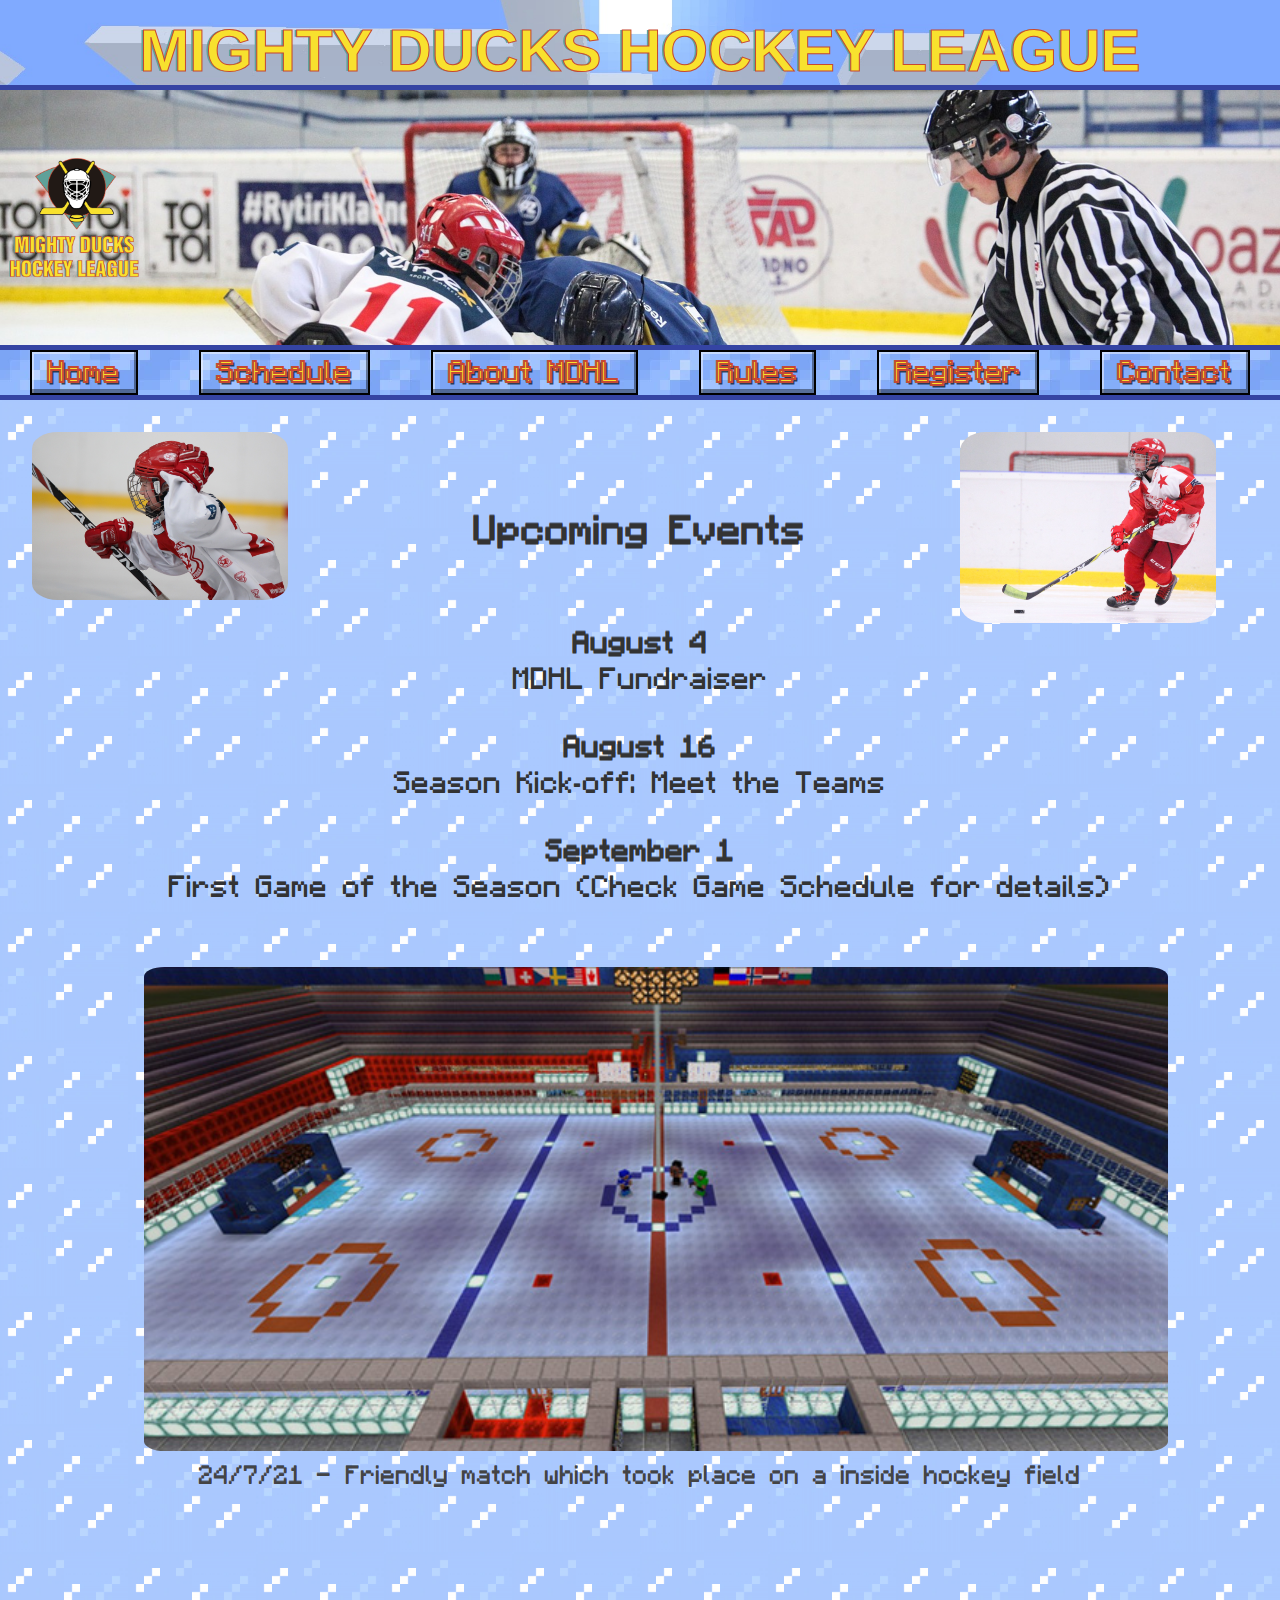
<file: index.html>
<!DOCTYPE html>
<html lang="en">
<head>
  <meta charset="UTF-8">
  <meta http-equiv="X-UA-Compatible" content="IE=edge">
  <meta name="viewport" content="width=device-width, initial-scale=1.0">
  <link rel="stylesheet" href="styles/style3.css">
  <title>Mighty Ducks Hockey League</title>
</head>
<body>
  <header>
    <h1>Mighty Ducks Hockey League</h1>
    <img src="images/Logo_Mighty_ducks-01.png" alt="logo">
    <nav class="header-nav">
      <ul>
        <li><a href="index.html">Home</a></li>
        <li><a href="schedule.html">Schedule</a></li>
        <li><a href="about.html">About MDHL</a></li>
        <li><a href="rules.html">Rules</a></li>
        <li><a href="form.html">Register</a></li>
        <li><a href="contact.html">Contact</a></li>
      </ul>
    </nav>
  </header>
  <main>
    <section class="index-main-section">
        <img src="/images/hockey_1.jpg" alt="hockey image">
        <h2>Upcoming Events</h2>
        <img src="/images/hockey_2.jpg" alt="second hockey image">
      <article>
        <h3>August 4</h3>
        <p>MDHL Fundraiser</p>
      </article>
      <article class="bottomArticle">
        <h3>August 16</h3>
        <p>Season Kick·off: Meet the Teams</p>
      </article>
      <article class="bottomArticle">
        <h3>September 1</h3>
        <p>First Game of the Season (Check Game Schedule for details)</p>
      </article>
      <figure class="figure">
        <img src="/images/ice-hockey-2.jpg" alt="hockey stadium">
        <figcaption>24/7/21 - Friendly match which took place on a inside hockey field</figcaption>
      </figure>
    </section>
  </main>
</body>
</html>
</file>
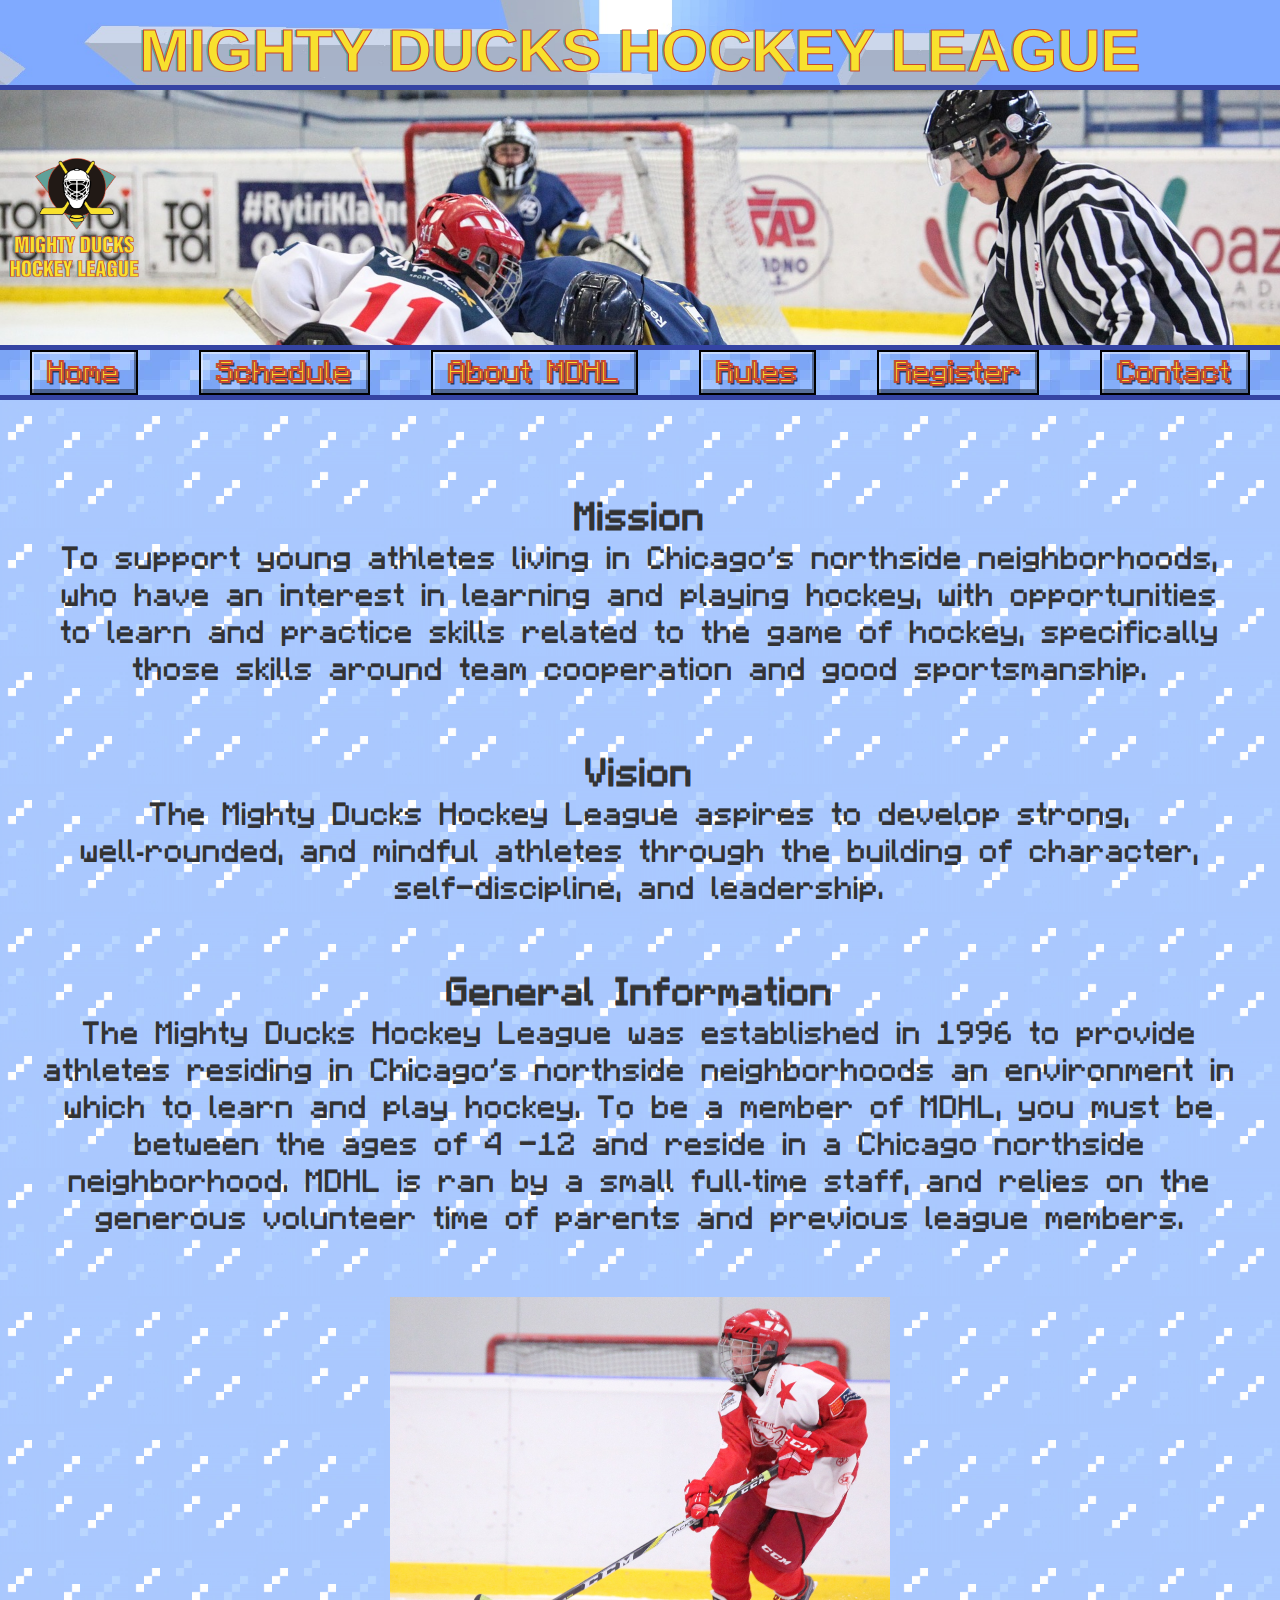
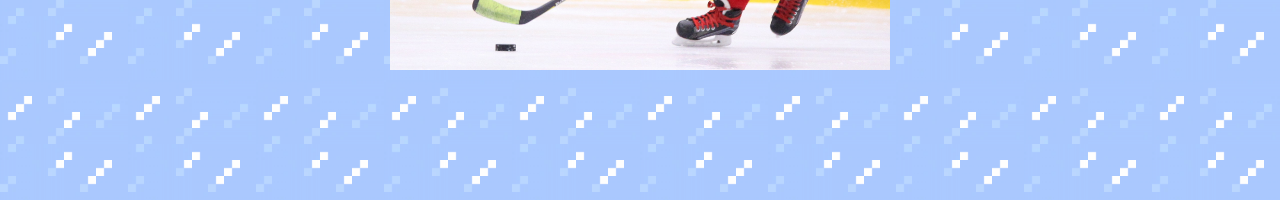
<file: about.html>
<!DOCTYPE html>
<html lang="en">
<head>
  <meta charset="UTF-8">
  <meta http-equiv="X-UA-Compatible" content="IE=edge">
  <meta name="viewport" content="width=device-width, initial-scale=1.0">
  <link rel="stylesheet" href="styles/style3.css">
  <title>Mighty Ducks Hockey League</title>
</head>
<body>
  <header>
    <h1>Mighty Ducks Hockey League</h1>
    <img src="images/Logo_Mighty_ducks-01.png" alt="logo">
    <nav class="header-nav">
      <ul>
        <li><a href="index.html">Home</a></li>
        <li><a href="schedule.html">Schedule</a></li>
        <li><a href="about.html">About MDHL</a></li>
        <li><a href="rules.html">Rules</a></li>
        <li><a href="form.html">Register</a></li>
        <li><a href="contact.html">Contact</a></li>
      </ul>
    </nav>
  </header>
  <main class="about-main">
    <img src="images/hockey_2.jpg" alt="hockey image">
    <section class="about-section">
      <h2>Mission</h2>
      <p>To support young athletes living in Chicago's northside neighborhoods, who have an interest in learning and playing hockey, with opportunities to learn and practice skills related to the game of hockey, specifically those skills around team cooperation and good sportsmanship.</p>
      <h2>Vision</h2>
      <p>The Mighty Ducks Hockey League aspires to develop strong, well·rounded, and mindful athletes through the building of character, self-discipline, and leadership.</p>
      <h2>General Information</h2>
      <p>The Mighty Ducks Hockey League was established in 1996 to provide athletes residing in Chicago's northside neighborhoods an environment in which to learn and play hockey. To be a member of MDHL, you must be between the ages of 4 -12 and reside in a Chicago northside neighborhood. MDHL is ran by a small full·time staff, and relies on the generous volunteer time of parents and previous league members.</p>
    </section>
  </main>
</body>
</html>
</file>
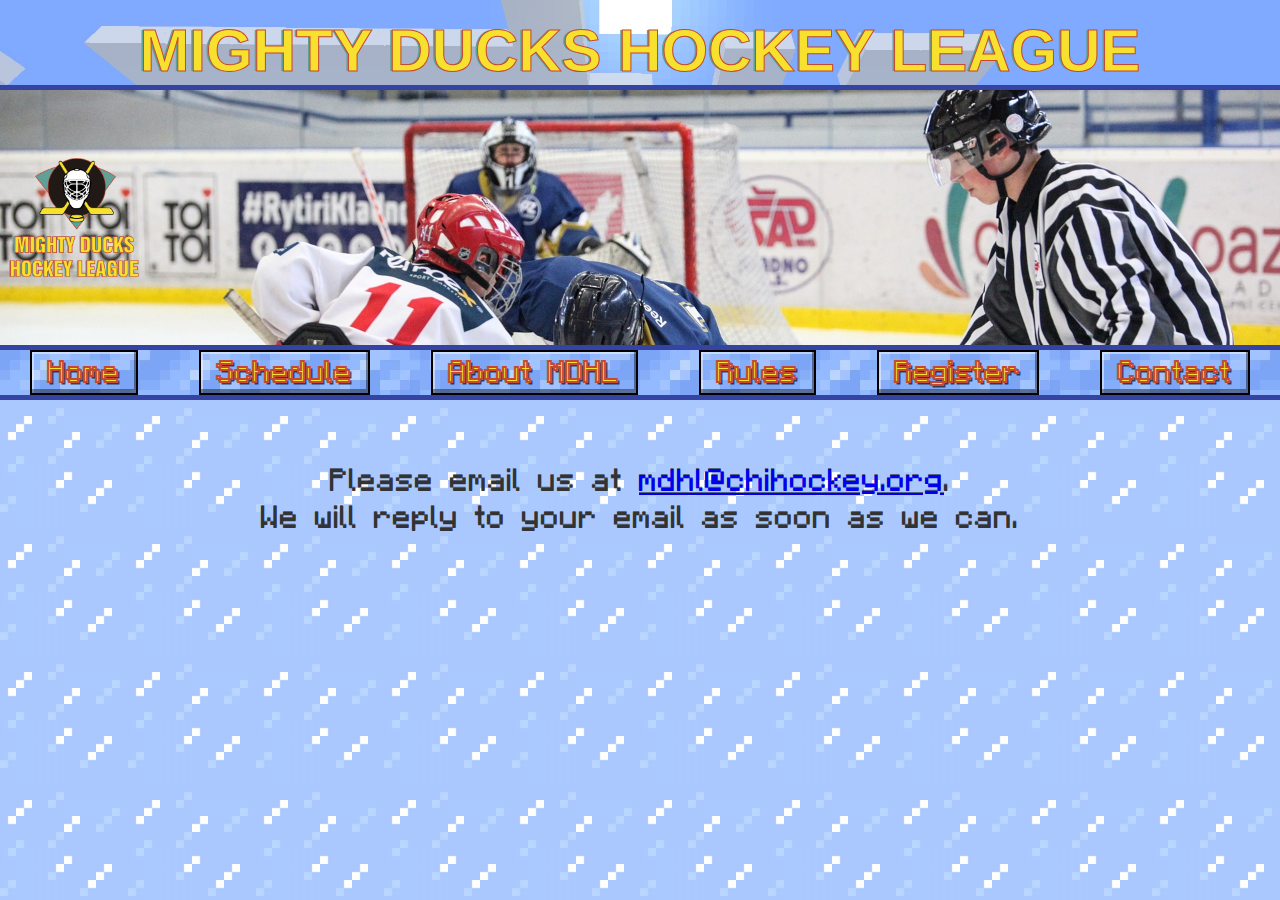
<file: contact.html>
<!DOCTYPE html>
<html lang="en">
<head>
  <meta charset="UTF-8">
  <meta http-equiv="X-UA-Compatible" content="IE=edge">
  <meta name="viewport" content="width=device-width, initial-scale=1.0">
  <link rel="stylesheet" href="styles/style3.css">
  <title>Mighty Ducks Hockey League</title>
</head>
<body>
  <header>
    <h1>Mighty Ducks Hockey League</h1>
    <img src="images/Logo_Mighty_ducks-01.png" alt="logo">
    <nav class="header-nav">
      <ul>
        <li><a href="index.html">Home</a></li>
        <li><a href="schedule.html">Schedule</a></li>
        <li><a href="about.html">About MDHL</a></li>
        <li><a href="rules.html">Rules</a></li>
        <li><a href="form.html">Register</a></li>
        <li><a href="contact.html">Contact</a></li>
      </ul>
    </nav>
  </header>
  <main class="contact-main">
    <!-- <img src="images/hockey_3.jpg" alt="hockey image"> -->
    <div>
      <p>Please email us at <a href="mailto:mdhl@chihockey.org">mdhl@chihockey.org</a>.</p>
      <p>We will reply to your email as soon as we can.</p>
    </div>
  </main>
</body>
</html>
</file>
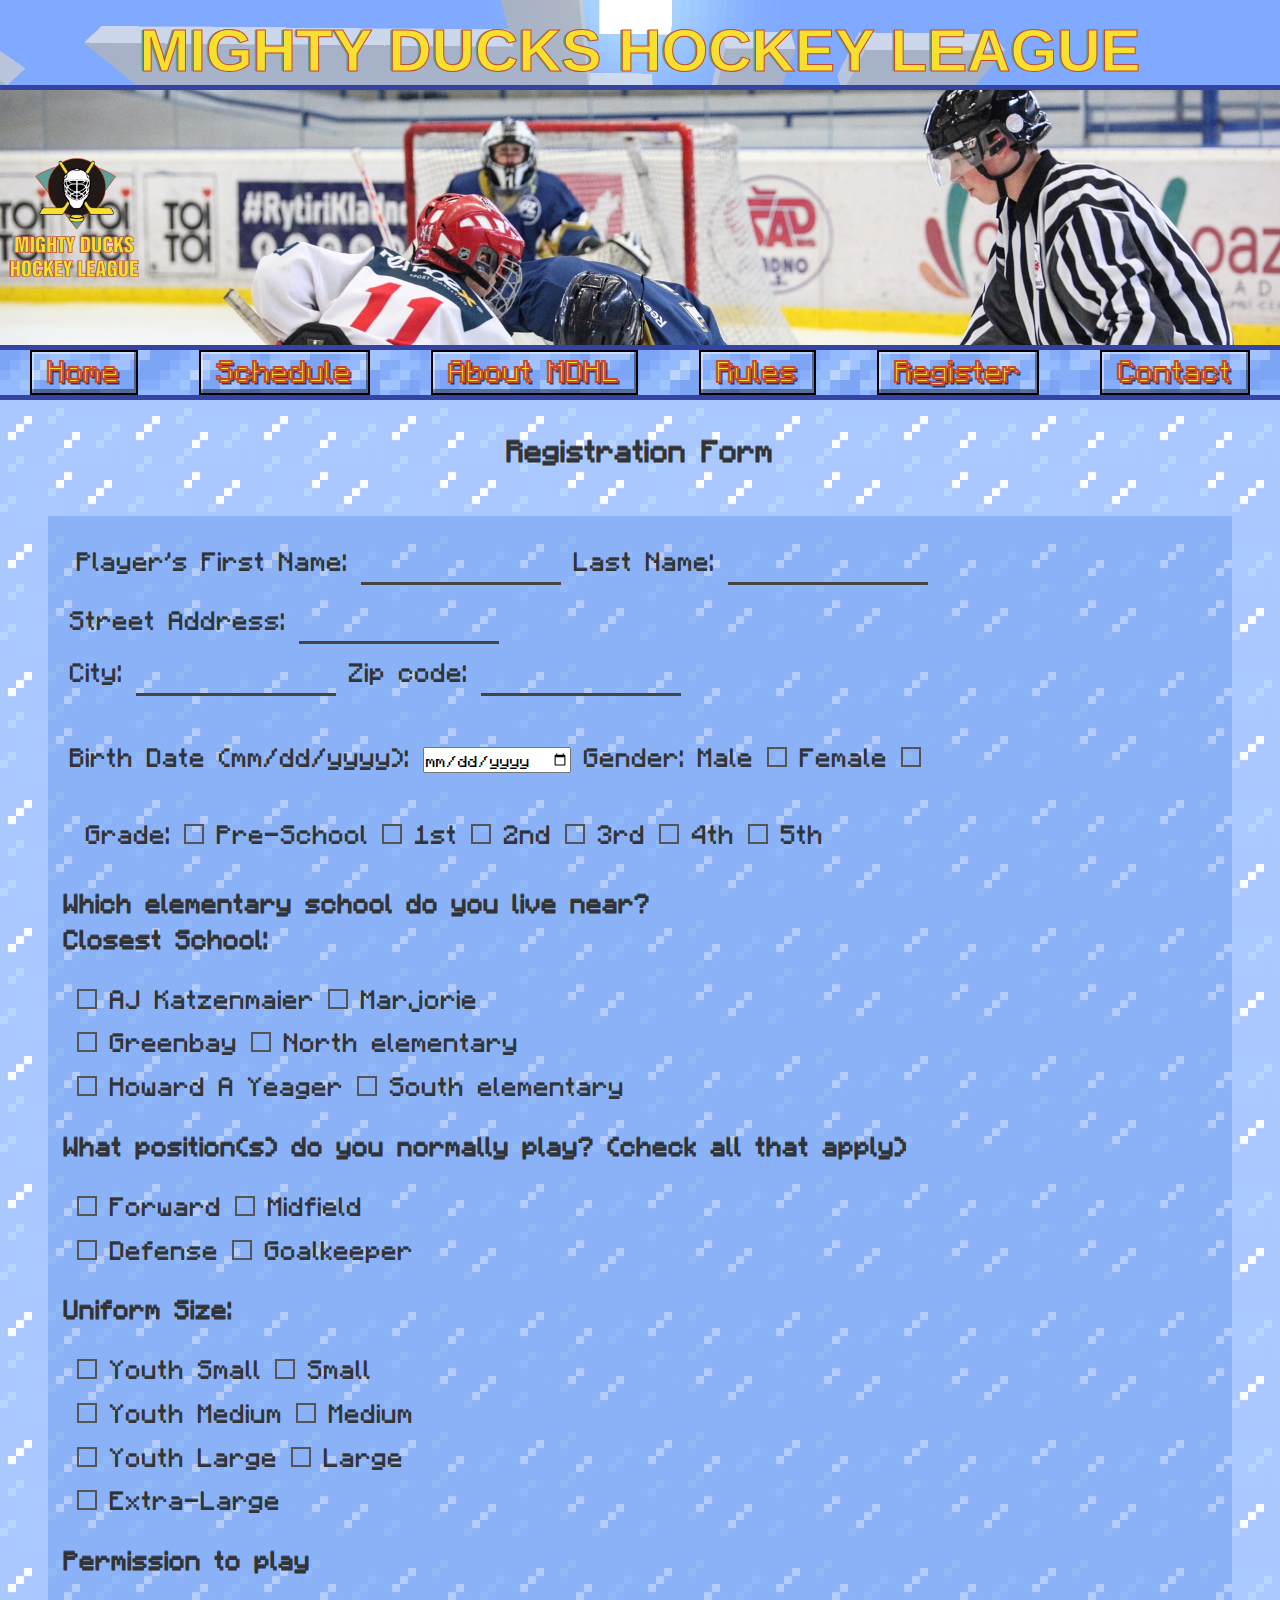
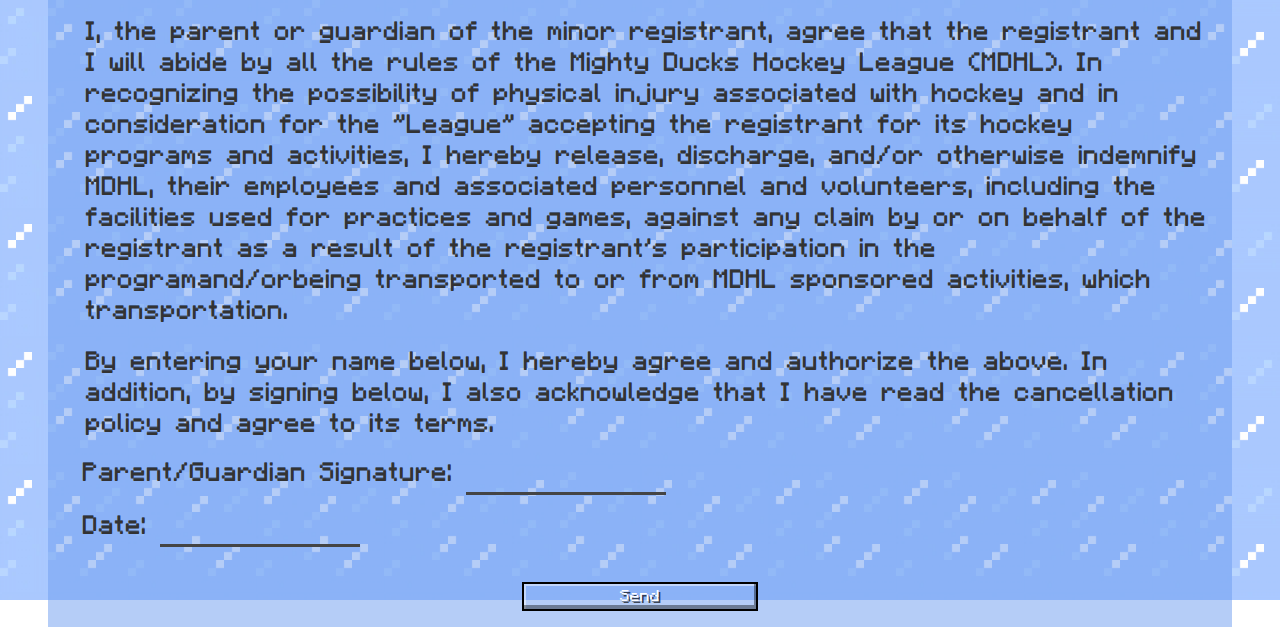
<file: form.html>
<!DOCTYPE html>
<html lang="en">
<head>
  <meta charset="UTF-8">
  <meta http-equiv="X-UA-Compatible" content="IE=edge">
  <meta name="viewport" content="width=device-width, initial-scale=1.0">
  <link rel="stylesheet" href="styles/style3.css">
  <title>Mighty Ducks Hockey League</title>
</head>
<body>
  <header>
    <h1>Mighty Ducks Hockey League</h1>
    <img src="images/Logo_Mighty_ducks-01.png" alt="logo">
    <nav class="header-nav">
      <ul>
        <li><a href="index.html">Home</a></li>
        <li><a href="schedule.html">Schedule</a></li>
        <li><a href="about.html">About MDHL</a></li>
        <li><a href="rules.html">Rules</a></li>
        <li><a href="form.html">Register</a></li>
        <li><a href="contact.html">Contact</a></li>
      </ul>
    </nav>
  </header>
  <main class="form-main">
    <h2>Registration Form</h2>
    <form action="show_data.html" method="get">
      <fieldset class="fieldset">
        <div id="firstDiv">
          <div>
            <label for="first-name">Player's First Name:
            </label>
            <input type="text" id="first-name" name="first-name" class="form-input-text">
            <label for="last-name">Last Name:</label>
            <input type="text" id="last-name" name="last-name" class="form-input-text">
          </div> 
        </div>
        <div id="secondDiv">
          <label for="address">Street Address:</label>
        <input type="text" id="address" class="form-input-text">
        </div>
        <div id="thirdDiv">
          <label for="city">City:</label>
        <input type="text" id="city" name="city" class="form-input-text">
        <label for="zip-code">Zip code:</label>
        <input type="text" id="zip-code" name="zip-code" class="form-input-text">
        </div>
      </fieldset>
      <fieldset>
        <div id="fourthDiv">
          <label for="birth-date">Birth Date (mm/dd/yyyy):</label>
          <input type="date" id="birth-date" name="date"> 
          <label>Gender:</label>
          <label for="gender-male">Male
          <input type="radio" id="gender-male" name="gender" value="male">
          </label>
          <label for="gender-female">Female 
          <input type="radio" id="gender-female" name="gender" value="female">
          </label>
        </div>
      </fieldset>
      <fieldset>
        <div id="fifthDiv">
          <p>Grade:</p>
          <input type="radio" id="prep-school" name="grade" value="Pre-School">
          <label for="prep-school">Pre-School</label>
          <input type="radio" id="first-grade" name="grade" value="1st">
          <label for="first-grade">1st</label>
          <input type="radio" id="second-grade" name="grade" value="2nd">
          <label for="second-grade">2nd</label>
          <input type="radio" id="third-grade" name="grade" value="3rd">
          <label for="third-grade">3rd</label>
          <input type="radio" id="fourth-grade" name="grade" value="4th">
          <label for="fourth-grade">4th</label>
          <input type="radio" id="fifth-grade" name="grade" value="5th">
          <label for="fifth-grade">5th</label>
        </div>
      </fieldset>
      <p id="paragraphTitle">Which elementary school do you live near?</p>
      <fieldset>
        <legend>Closest School:</legend>
        <div id="sixthDiv">
          <div>
            <input type="radio" id="school-1" name="school" value="AJ-Katzenmaier">
            <label for="school-1">AJ Katzenmaier</label>
            <input type="radio" id="school-2" name="school" value="Marjorie">
            <label for="school-2">Marjorie</label>
          </div>
          <div>
            <input type="radio" id="school-3" name="school" value="Greenbay">
            <label for="school-3">Greenbay</label>
            <input type="radio" id="school-4" name="school" value="North-Elementary">
            <label for="school-4">North elementary</label>
          </div>
          <div>
            <input type="radio" id="school-5" name="school" value="Howard-A-Yeager">
            <label for="school-5">Howard A Yeager</label>
            <input type="radio" id="school-6" name="school" value="South-elementary">
            <label for="school-6">South elementary</label>
          </div>
        </div>
      </fieldset>
      <fieldset>
        <legend>What position(s) do you normally play? (check all that apply)</legend>
        <div id="seventhDiv">
          <div>
            <input type="checkbox" id="position-1" name="position" value="forward">
            <label for="position-1">Forward</label>
            <input type="checkbox" id="position-2" name="position" value="midfield">
            <label for="position-2">Midfield</label>
          </div>
          <div>
            <input type="checkbox" id="position-3" name="position" value="defense">
            <label for="position-3">Defense</label>
            <input type="checkbox" id="position-4" name="position" value="goalkeeper">
            <label for="position-4">Goalkeeper</label>
          </div>
        </div>
      </fieldset>
      <fieldset>
        <legend>Uniform Size:</legend>
        <div id="eigthDiv">
          <div>
            <input type="radio" id="uniform-1" name="uniform" value="youth-small">
            <label for="uniform-1">Youth Small</label>
            <input type="radio" id="uniform-2" name="uniform" value="small">
            <label for="uniform-2">Small</label>
          </div>
          <div>
            <input type="radio" id="uniform-3" name="uniform" value="youth-medium">
            <label for="uniform-3">Youth Medium</label>
            <input type="radio" id="uniform-4" name="uniform" value="medium">
            <label for="uniform-4">Medium</label>
          </div>
          <div>
            <input type="radio" id="uniform-5" name="uniform" value="youth-large">
            <label for="uniform-5">Youth Large</label>
            <input type="radio" id="uniform-6" name="uniform" value="large">
            <label for="uniform-6">Large</label>
          </div>
          <div>
            <input type="radio" id="uniform-7" name="uniform" value="extra-large">
            <label for="uniform-7">Extra-Large</label>
          </div>
        </div>
      </fieldset> 
      <fieldset>
        <legend>Permission to play</legend>
        <div id="ninethDiv">
          <p>I, the parent or guardian of the minor registrant, agree that the registrant and I will abide by all the rules of the Mighty Ducks Hockey League (MDHL). In recognizing the possibility of physical injury associated with hockey and in consideration for the "League" accepting the registrant for its hockey programs and activities, I hereby release, discharge, and/or otherwise indemnify MDHL, their employees and associated personnel and volunteers, including the facilities used for practices and games, against any claim by or on behalf of the registrant as a result of the registrant's participation in the programand/orbeing transported to or from MDHL sponsored activities, which transportation.</p>
          <p>By entering your name below, I hereby agree and authorize the above. In addition, by signing below, I also acknowledge that I have read the cancellation policy and agree to its terms.</p>
          <div>
            <div>
                <label for="signature">Parent/Guardian Signature:
                <input type="text" id="signature" name="signature" class="form-input-text">
                </label>
            </div>
            <div>
              <label for="sign-date">Date:
                <input type="text" id="sign-date" name="sign-date" class="form-input-text">
              </label>
            </div>
          </div>
          
        </div>
      </fieldset>
      <input type="submit" value="Send">
    </form>
  </main>
</body>
</html>
</file>
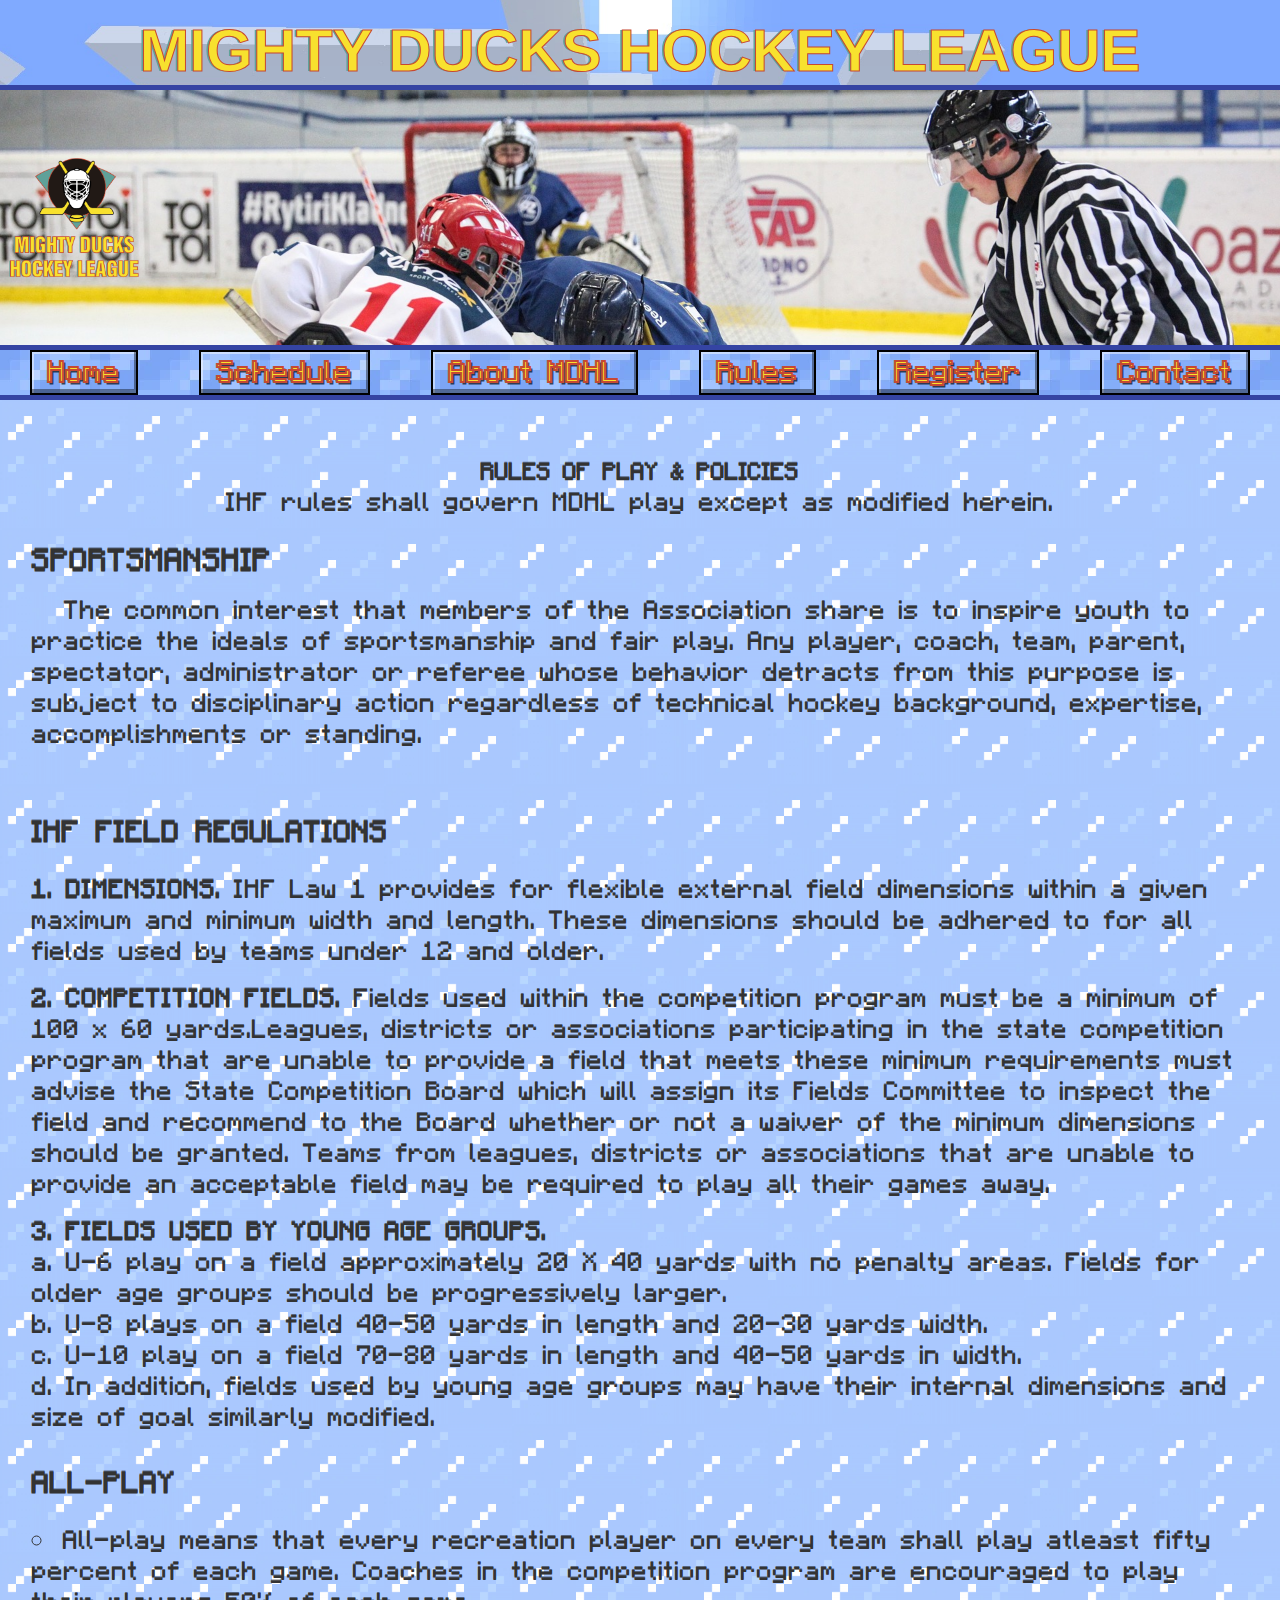
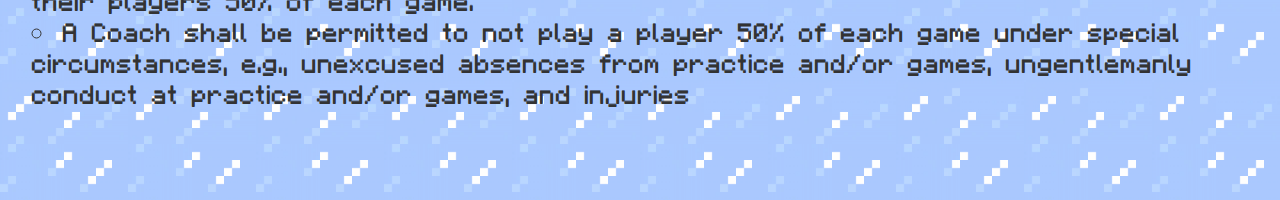
<file: rules.html>
<!DOCTYPE html>
<html lang="en">
<head>
  <meta charset="UTF-8">
  <meta http-equiv="X-UA-Compatible" content="IE=edge">
  <meta name="viewport" content="width=device-width, initial-scale=1.0">
  <link rel="stylesheet" href="styles/style3.css">
  <title>Mighty Ducks Hockey League</title>
</head>
<body>
  <header>
    <h1>Mighty Ducks Hockey League</h1>
    <img src="images/Logo_Mighty_ducks-01.png" alt="logo">
    <nav class="header-nav">
      <ul>
        <li><a href="index.html">Home</a></li>
        <li><a href="schedule.html">Schedule</a></li>
        <li><a href="about.html">About MDHL</a></li>
        <li><a href="rules.html">Rules</a></li>
        <li><a href="form.html">Register</a></li>
        <li><a href="contact.html">Contact</a></li>
      </ul>
    </nav>
  </header>  
  <main class="rules-main">
    <div class="box-top">
      <h2>RULES OF PLAY & POLICIES</h2>
      <p>IHF rules shall govern MDHL play except as modified herein.</p>
    </div>
    <section class="rules-main-section">
      <dl>
        <dt>SPORTSMANSHIP</dt>
        <dd>
          The common interest that members of the Association share is to inspire
          youth to practice the ideals of sportsmanship and fair play. Any player, coach, team, parent, spectator, administrator or referee whose behavior detracts from this purpose is subject to disciplinary action regardless of technical hockey background, expertise, accomplishments or standing.
        </dd>
      </dl>
    <div>
      <h3>IHF FIELD REGULATIONS</h3>
      <ol>
        <li><span>DIMENSIONS.</span> IHF Law 1 provides for flexible external field dimensions within a given maximum and minimum width and length. These dimensions should be adhered to for all fields used by teams under 12 and older.</li>
        <li><span>COMPETITION FIELDS.</span> Fields used within the competition program must be a minimum of 100 x 60 yards.Leagues, districts or associations participating in the state competition program that are unable to provide a field that meets these minimum requirements must advise the State Competition Board which will assign its Fields Committee to inspect the field and recommend to the Board whether or not a waiver of the minimum dimensions should be granted. Teams from leagues, districts or associations that are unable to provide an acceptable field may be required to play all their games away.</li>
        <li><span>FIELDS USED BY YOUNG AGE GROUPS.</span>
          <ul id="ulAlphanumeric">
            <li>U-6 play on a field approximately 20 X 40 yards with no penalty areas. Fields for older age groups should be progressively larger.</li>
            <li>U-8 plays on a field 40-50 yards in length and 20-30 yards width.</li>
            <li> U-10 play on a field 70-80 yards in length and 40-50 yards in width.</li>
            <li>In addition, fields used by young age groups may have their internal dimensions and size of goal similarly modified.</li>
          </ul>
        </li>
      </ol>
    </div>
    <div class="div-all-play">
      <h3>ALL-PLAY</h3>
      <ul>
        <li>All-play means that every recreation player on every team shall play atleast fifty percent of each game. Coaches in the competition program are encouraged to play their players 50% of each game.</li>
        <li>A Coach shall be permitted to not play a player 50% of each game under special circumstances, e.g., unexcused absences from practice and/or games, ungentlemanly conduct at practice and/or games, and injuries</li>
      </ul>
    </div>
    </section>
  </main>
</body>
</html>
</file>
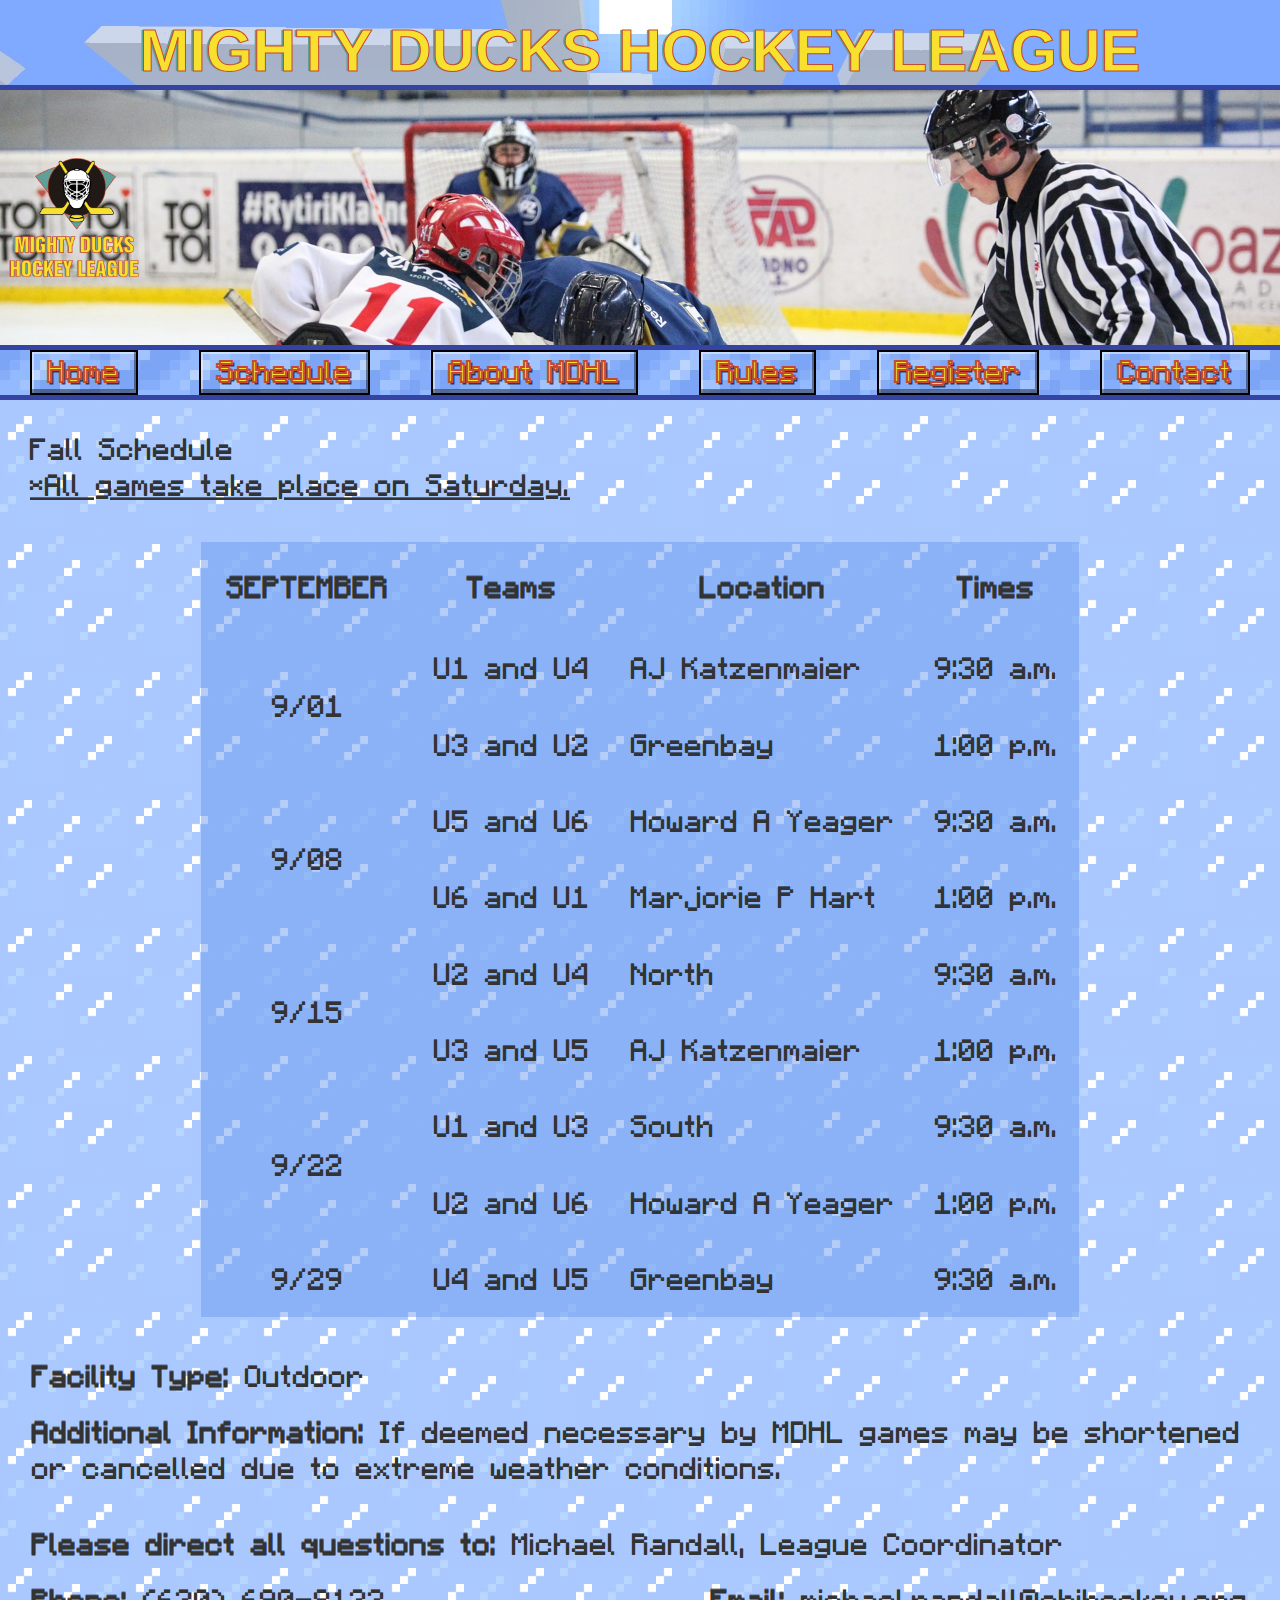
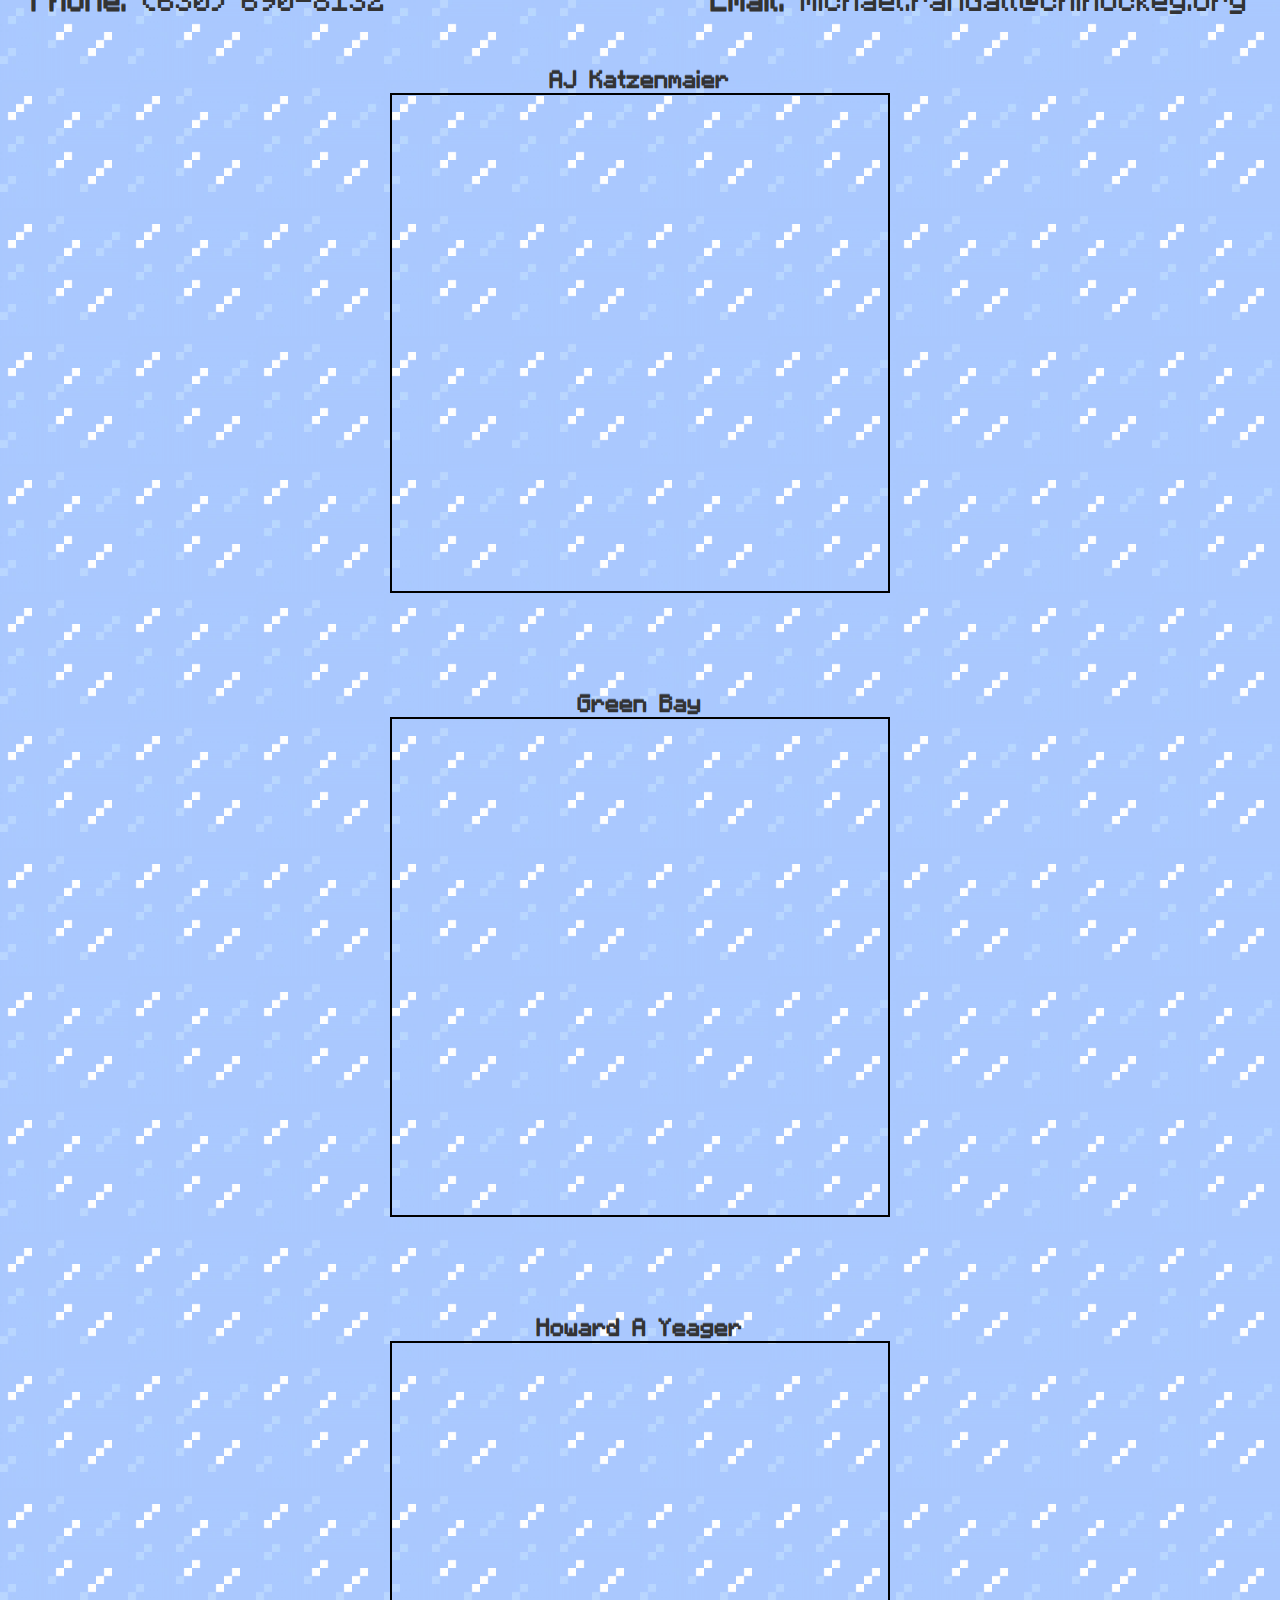
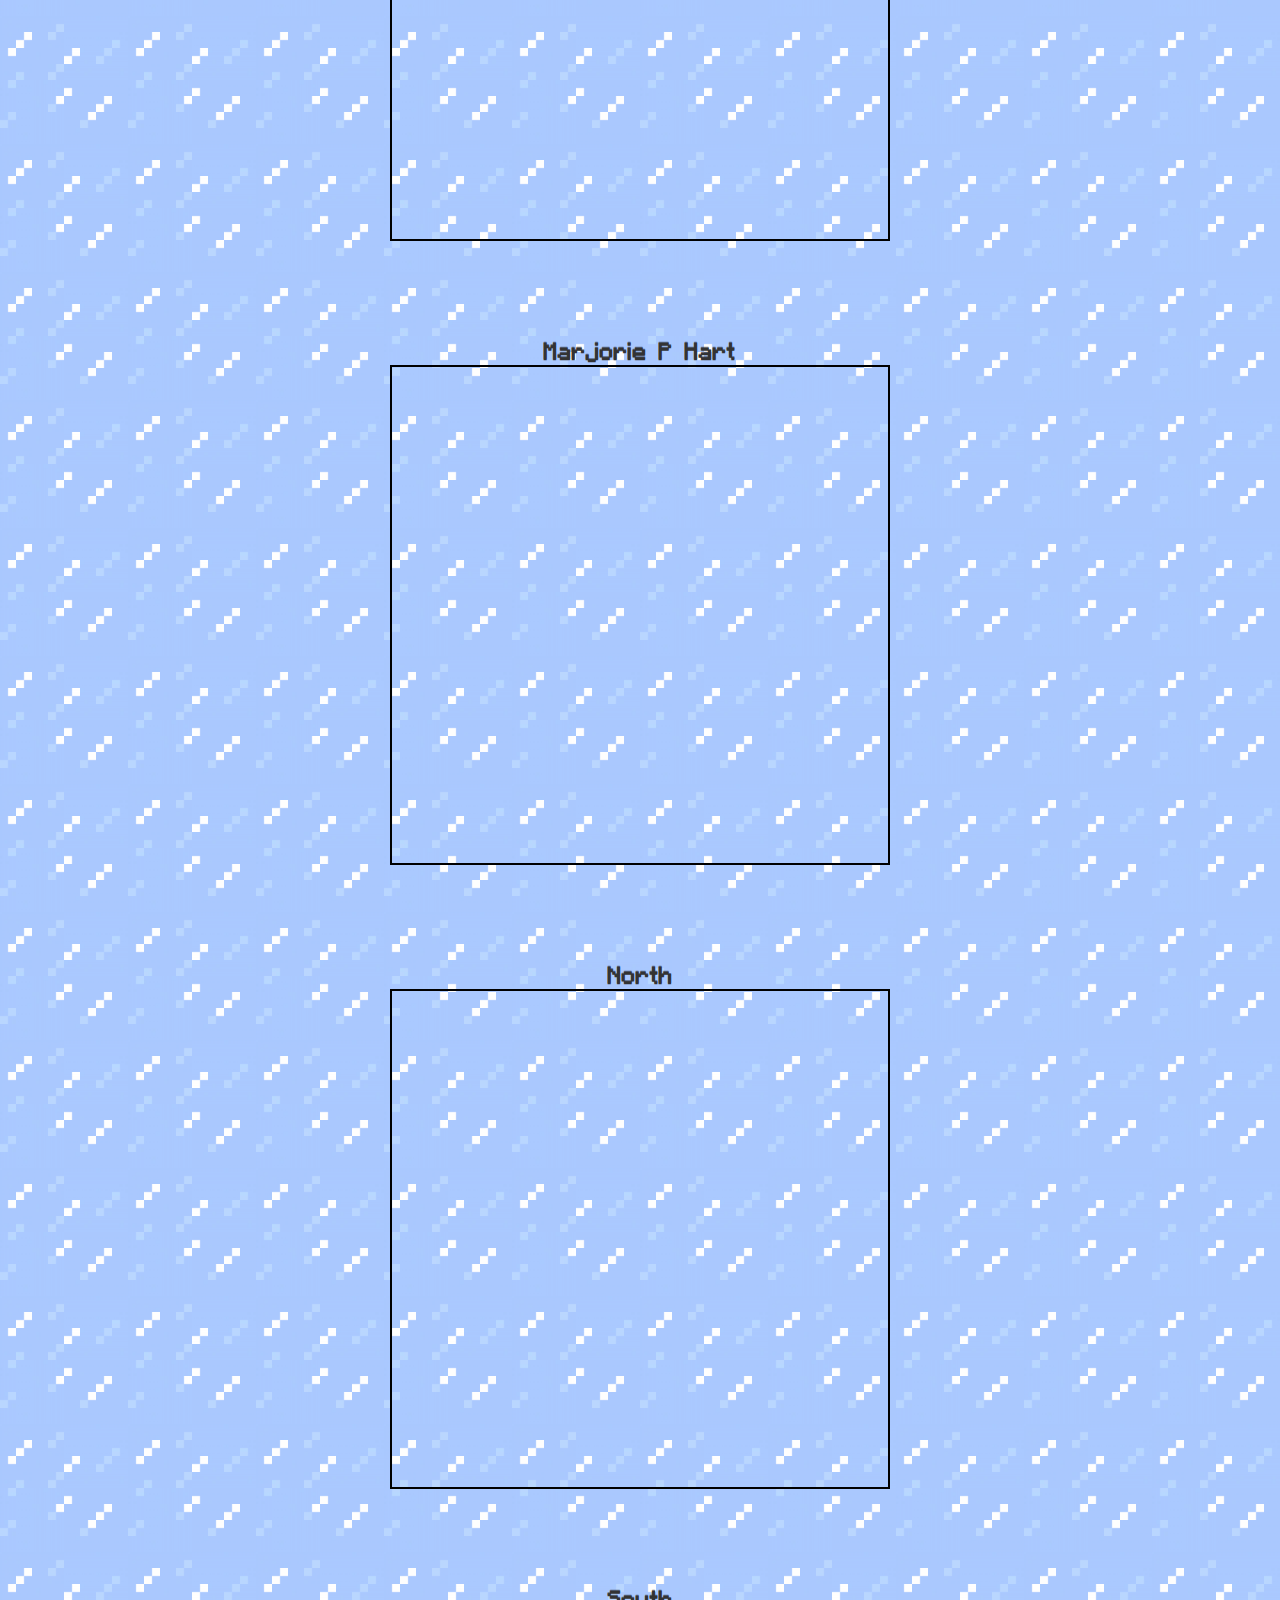
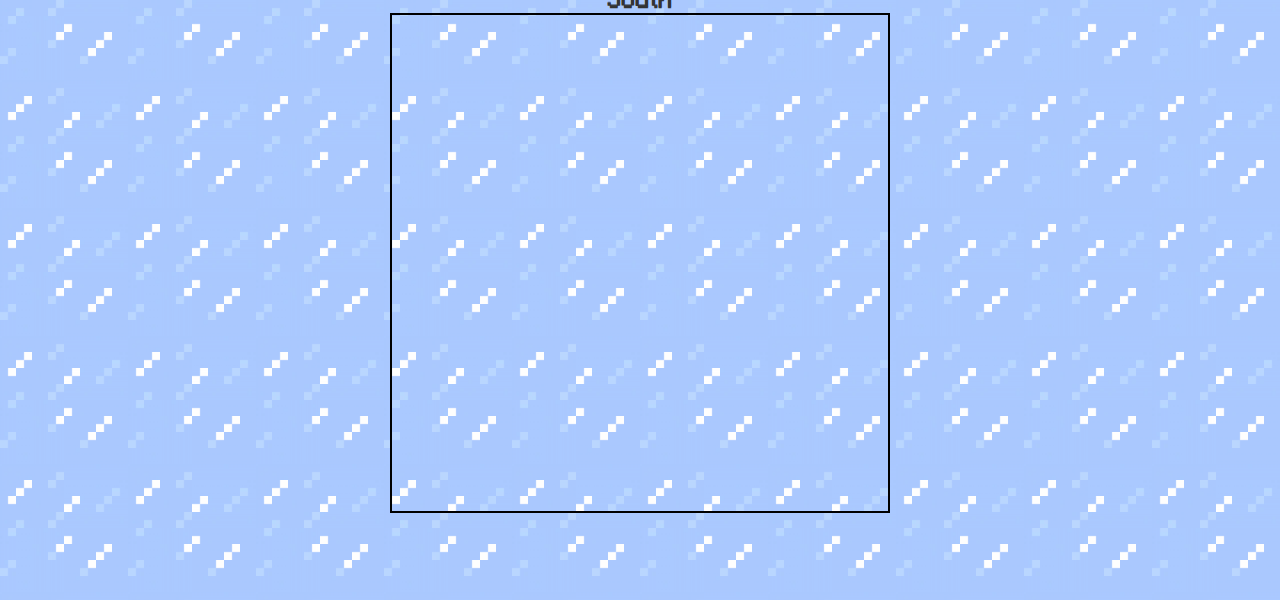
<file: schedule.html>
<!DOCTYPE html>
<html lang="en">
<head>
  <meta charset="UTF-8">
  <meta http-equiv="X-UA-Compatible" content="IE=edge">
  <meta name="viewport" content="width=device-width, initial-scale=1.0">
  <link rel="stylesheet" href="styles/style3.css">
  <title>Mighty Ducks Hockey League</title>
</head>
<body>
  <header>
    <h1>Mighty Ducks Hockey League</h1>
    <img src="images/Logo_Mighty_ducks-01.png" alt="logo">
    <nav class="header-nav">
      <ul>
        <li><a href="index.html">Home</a></li>
        <li><a href="schedule.html">Schedule</a></li>
        <li><a href="about.html">About MDHL</a></li>
        <li><a href="rules.html">Rules</a></li>
        <li><a href="form.html">Register</a></li>
        <li><a href="contact.html">Contact</a></li>
      </ul>
    </nav>
  </header> 
  <main class="schedule-main">
    <div class="schedule-main-container">
      <div id="box1">
        <p>Fall Schedule</p>
        <p>*All games take place on Saturday.</p>
      </div>
      <div class="box-table">
        <table>
          <thead>
            <tr>
              <th>SEPTEMBER</th>
              <th>Teams</th>
              <th>Location</th>
              <th>Times</th>
            </tr>
          </thead>
          <tbody>
            <tr>
              <td rowspan="2" class="date-time">9/01</td>
              <td>U1 and U4</td>
              <td>AJ Katzenmaier</td>
              <td>9:30 a.m.</td>
            </tr>
            <tr>
              <td>U3 and U2</td>
              <td>Greenbay</td>
              <td>1:00 p.m.</td>
            </tr>
            <tr>
              <td rowspan="2" class="date-time">9/08</td>
              <td>U5 and U6</td>
              <td>Howard A Yeager</td>
              <td>9:30 a.m.</td>
            </tr>
            <tr>
              <td>U6 and U1</td>
              <td>Marjorie P Hart</td>
              <td>1:00 p.m.</td>
            </tr>
            <tr>
              <td rowspan="2" class="date-time">9/15</td>
              <td>U2 and U4</td>
              <td>North</td>
              <td>9:30 a.m.</td>
            </tr>
            <tr>
              <td>U3 and U5</td>
              <td>AJ Katzenmaier</td>
              <td>1:00 p.m.</td>
            </tr>
            <tr>
              <td rowspan="2" class="date-time">9/22</td>
              <td>U1 and U3</td>
              <td>South</td>
              <td>9:30 a.m.</td>
            </tr>
            <tr>
              <td>U2 and U6</td>
              <td>Howard A Yeager</td>
              <td>1:00 p.m.</td>
            </tr>
          </tbody>
          <tfoot>
            <tr>
              <td class="date-time">9/29</td>
              <td>U4 and U5</td>
              <td>Greenbay</td>
              <td>9:30 a.m.</td>
            </tr>
          </tfoot>
        </table>
      </div>
      <div class="box3">
        <p><span>Facility Type:</span> Outdoor</p>
        <p><span>Additional Information:</span> If deemed necessary by MDHL games may be shortened or cancelled due to extreme weather conditions.</p>
      </div>
      <div class="box4">
        <p><span>Please direct all questions to:</span> Michael Randall, League Coordinator</p>
        <p><span>Phone:</span> (630) 690-8132</p>
        <p><span>Email:</span> michael.randall@chihockey.org</p>
      </div>
    </div>
    <div class="maps">
      <h3>AJ Katzenmaier</h3>
      <iframe src="https://www.google.com/maps/embed?pb=!1m18!1m12!1m3!1d2949.7816287081173!2d-87.86404604759568!3d42.32585618101276!2m3!1f0!2f0!3f0!3m2!1i1024!2i768!4f13.1!3m3!1m2!1s0x880f932fbc6ba7cd%3A0xcf2bbe275c6da815!2sAJ%20Katzenmaier%20Academy!5e0!3m2!1sen!2sar!4v1651437913080!5m2!1sen!2sar" width="500" height="500"  allowfullscreen="" loading="lazy" referrerpolicy="no-referrer-when-downgrade"></iframe>
    </div>
    <div class="maps">
      <h3>Green Bay</h3>
      <iframe src="https://www.google.com/maps/embed?pb=!1m18!1m12!1m3!1d182055.15414422593!2d-88.13058053343622!3d44.52310463173975!2m3!1f0!2f0!3f0!3m2!1i1024!2i768!4f13.1!3m3!1m2!1s0x8802e2e809b380f3%3A0x6370045214dcf571!2sGreen%20Bay%2C%20WI%2C%20USA!5e0!3m2!1sen!2sar!4v1651440532307!5m2!1sen!2sar" width="500" height="500"  allowfullscreen="" loading="lazy" referrerpolicy="no-referrer-when-downgrade"></iframe>
    </div>
    <div class="maps">
      <h3>Howard A Yeager</h3>
      <iframe src="https://www.google.com/maps/embed?pb=!1m18!1m12!1m3!1d2950.2698766737694!2d-87.85606978516932!3d42.31544224591186!2m3!1f0!2f0!3f0!3m2!1i1024!2i768!4f13.1!3m3!1m2!1s0x880feccac26b07c5%3A0x8b51fa5d6efe771a!2sHoward%20A.%20Yeager%20School%20(PREK-K)!5e0!3m2!1sen!2sar!4v1651440608501!5m2!1sen!2sar" width="500" height="500" allowfullscreen="" loading="lazy" referrerpolicy="no-referrer-when-downgrade"></iframe>
    </div>
    <div class="maps">
      <h3>Marjorie P Hart</h3>
      <iframe src="https://www.google.com/maps/embed?pb=!1m18!1m12!1m3!1d2968.289653643584!2d-87.64816138518344!3d41.929626870168214!2m3!1f0!2f0!3f0!3m2!1i1024!2i768!4f13.1!3m3!1m2!1s0x880fd30f2637f9d7%3A0xdbff5d5dfcfcfa35!2sMarjorie%20P%20Hart%20Elementary!5e0!3m2!1sen!2sar!4v1651440688133!5m2!1sen!2sar" width="500" height="500" allowfullscreen="" loading="lazy" referrerpolicy="no-referrer-when-downgrade"></iframe>
    </div>
    <div class="maps">
      <h3>North</h3>
      <iframe src="https://www.google.com/maps/embed?pb=!1m18!1m12!1m3!1d2969.335363013967!2d-87.64831158518423!3d41.907148871576!2m3!1f0!2f0!3f0!3m2!1i1024!2i768!4f13.1!3m3!1m2!1s0x880fd33af14860a5%3A0x5736e62f19086c62!2sNorth%20Elementary!5e0!3m2!1sen!2sar!4v1651440766499!5m2!1sen!2sar" width="500" height="500"  allowfullscreen="" loading="lazy" referrerpolicy="no-referrer-when-downgrade"></iframe>
    </div>
    <div class="maps">
      <h3>South</h3>
      <iframe src="https://www.google.com/maps/embed?pb=!1m18!1m12!1m3!1d23713.88475954299!2d-87.89969187978186!3d42.01667807945168!2m3!1f0!2f0!3f0!3m2!1i1024!2i768!4f13.1!3m3!1m2!1s0x880fb7ad3c474b63%3A0x93bdf85af2a839ed!2sSOUTH%20ELEMENTARY%20SCHOOL!5e0!3m2!1sen!2sar!4v1651440819351!5m2!1sen!2sar" width="500" height="500" allowfullscreen="" loading="lazy" referrerpolicy="no-referrer-when-downgrade"></iframe>
    </div>
  </main>
</body>
</html>
</file>
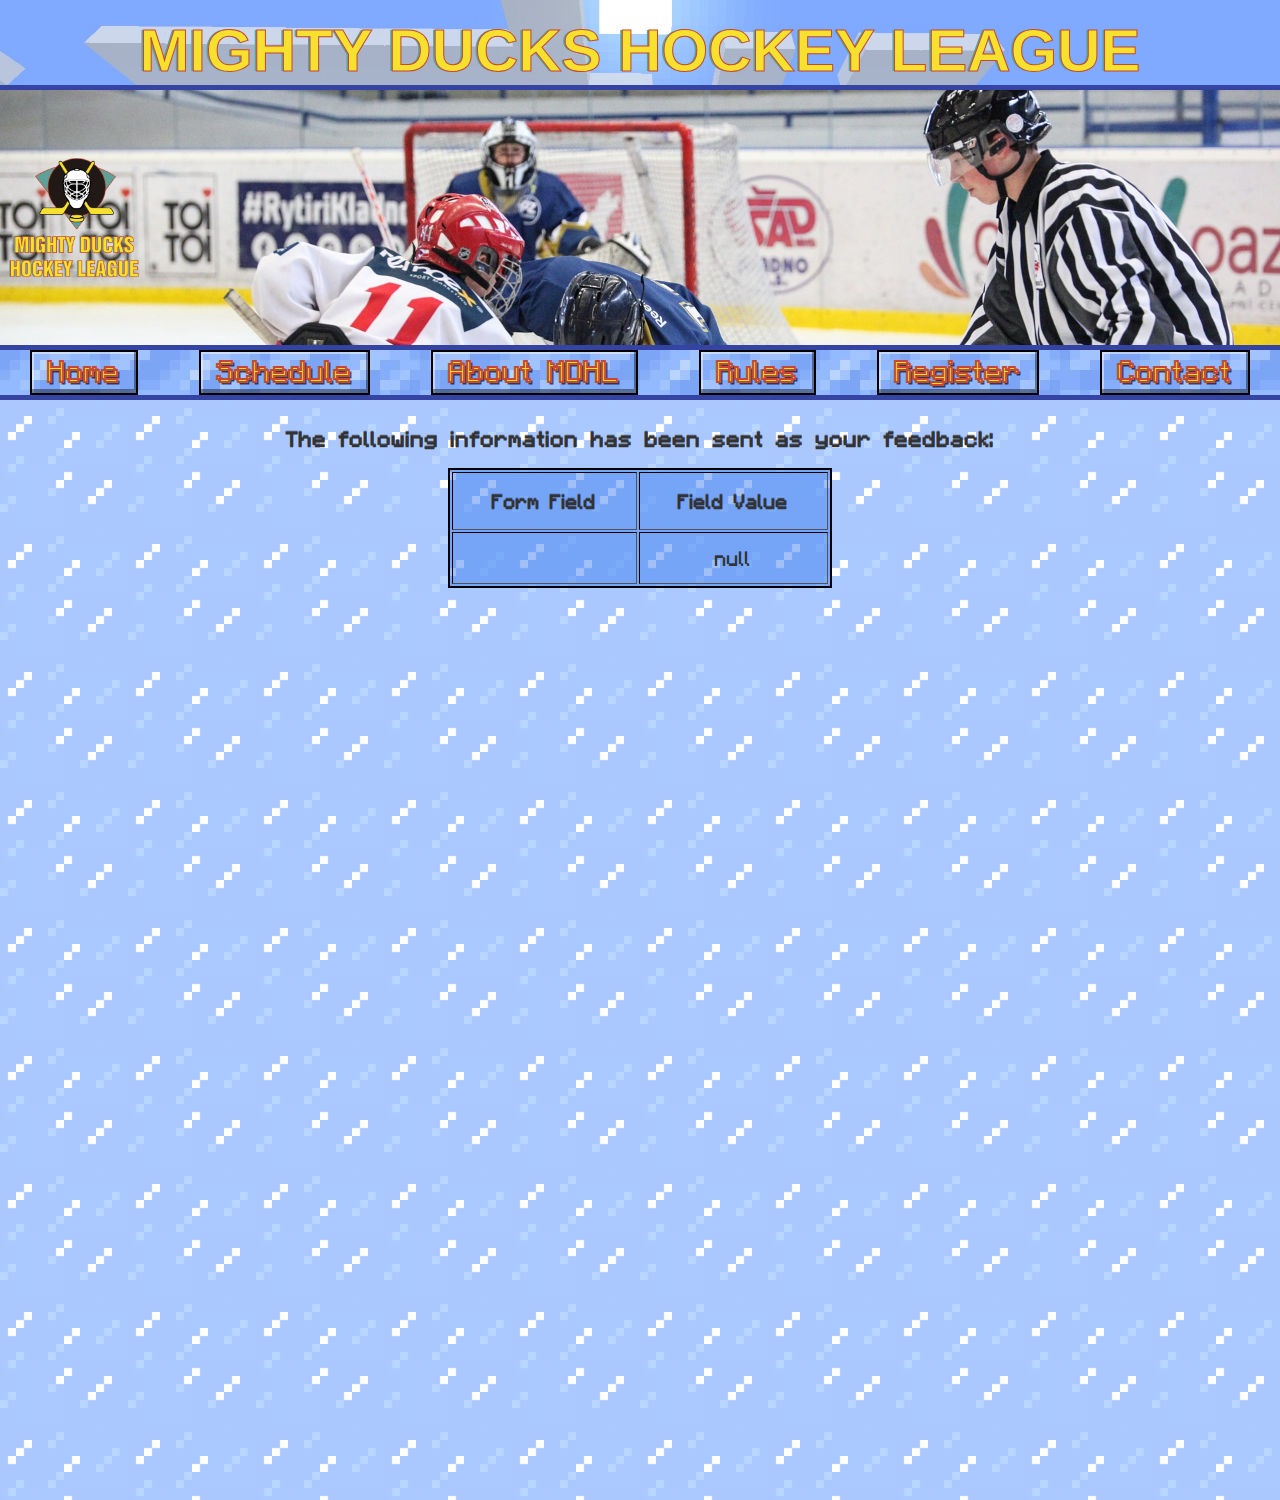
<file: show_data.html>
<html>
<head>
  <meta charset="UTF-8">
  <meta http-equiv="X-UA-Compatible" content="IE=edge">
  <meta name="viewport" content="width=device-width, initial-scale=1.0">
  <link rel="stylesheet" href="styles/style3.css">
  <title>Feedback Sent</title>
</head>
<body>
  <header>
    <h1>Mighty Ducks Hockey League</h1>
    <img src="images/Logo_Mighty_ducks-01.png" alt="logo">
    <nav class="header-nav">
      <ul>
        <li><a href="index.html">Home</a></li>
        <li><a href="schedule.html">Schedule</a></li>
        <li><a href="about.html">About MDHL</a></li>
        <li><a href="rules.html">Rules</a></li>
        <li><a href="form.html">Register</a></li>
        <li><a href="contact.html">Contact</a></li>
      </ul>
    </nav>
  </header>
  <main class="back-main">
    <p align=center>&nbsp;</p>
    <h1 align=center><font size="+1">The following information has been sent as your
    feedback:</font></h1>
    <table border="1" align=center width="226" id="backForm">
      <tr>
        <th align="center">Form Field</th>
        <th align="center">Field Value</th>
      </tr>
    
    <script language="javascript">
    var args = location.search.substr(1).split('&');
    for (var i = 0; i < args.length; ++i) {
      var parts = args[i].split('=');
      if (parts != null) {
        var field = parts[0];
        var value = parts[1];
        if (value == null) {
          value = "null"
        }
        else {
          value = '"' + unescape(value.replace(/\+/g, ' ')) + '"';
        }
      
        document.writeln('<tr><td align="center">' + field + '</td>');
        document.writeln('<td align="center">' + value + '</td></tr>');
      }
    }
    </script>
    
    <noscript>
    <tr><td>
    <p>You need to turn on Javascript in your browser.</p>
    
    <p>In Microsoft Internet Explorer 4 or greater:</p>
    <ul>
    <li>From the "Tools" menu (in IE 4, it's the "View" menu), select "Internet Options".</li>
    <li>Click on the "Security" tab.</li>
    <li>Click on the "Custom Level" button. (In IE 4, select "Custom"
    and then click on "Settings...".)</li>
    <li>Under "Active scripting" make sure "Enable" is selected.</li>
    </ul>
    
    <p>In Netscape version 4 or greater:</p>
    <ul>
    <li>From the <b>Edit</b> menu, select <b>Preferences</b>.</li>
    <li>In the <b>Category</b> list on the left, click on the word "Advanced".</li>
    <li>In the panel on the right, make sure "Enable JavaScript" is checked.</li>
    <li>Click the <b>OK</b> button.</li>
    </ul>
    
    </td></tr>
    </noscript>
    
    </table>
  
  </main>
  

</body>
</html>
</file>
<file: styles/style3.css>
* {
  padding: 0;
  margin: 0;
  box-sizing: border-box;
}
/*No abrir 👀*/
@font-face {
  font-family: Minecraftia;
  src: url([data-uri]);
}
body {
  font-family: Minecraftia;
  color: #333;
  text-shadow: 0px -1px 0px rgba(0,0,0,.5);
}

/*HEADER*/
header {
  display: flex;
  flex-direction: column;
  justify-content: space-between;
  background: url("/images/design1_image1.jpg") ;
  background-size: cover;
  background-repeat: no-repeat;
  height: 400px;
  
}
header h1 {
  font-family: 'Franklin Gothic Medium', 'Arial Narrow', Arial, sans-serif;
  text-transform: uppercase;
  text-align: center;
  font-size: 3.75rem;
  padding-top: 1rem;
  color: rgb(248, 225, 46);
  -webkit-text-stroke: 1px rgb(198, 72, 50);
  text-shadow: -2px 0px rgb(95, 161, 153);
  background: url("/images/sky.jpg") rgba(0,108,249,1);
  background-size: 100vw;
  background-position: center;
  background-repeat: no-repeat;
  border-bottom: 5px solid rgb(53, 68, 163);
}
header img {
  width: 150px;
}

/*NAV*/
.header-nav {
  border-top: 5px solid rgb(53, 68, 163);
  border-bottom: 5px solid rgb(53, 68, 163);
  background-image: url(/images/packed-ice.webp);
  
}
.header-nav ul {
  display: flex;
  justify-content: space-around;
}
.header-nav li {
  list-style: none;
  background: url('https://i.ibb.co/rb2TWXL/bgbtn.png') center / cover;
	image-rendering: pixelated;
  font-family: Minecraftia;
  padding: 0rem 1rem 0.3rem 1rem;
	border: 2px solid #000;
  text-shadow: 2px 2px #000A;
	box-shadow: inset -2px -4px #0006, inset 2px 2px #FFF7;
  cursor: pointer;
}
/*Funcion en progreso*/
/* .headerNav li:hover {
  background-color: rgba(100, 100, 255, 0.45);
  text-shadow: 2px 2px #202013cc;
  color: #FFFFA0; 
} */
.header-nav li:active {
  box-shadow: inset -2px -4px #0004, inset 2px 2px #FFF5;
}
.header-nav li a {
  display: block;
  text-decoration: none;
  color: rgb(248, 225, 46);
  font-weight: bolder;
  font-size: 1.5rem;
  -webkit-text-stroke: 1px rgb(198, 72, 50);
}
/*NAV*/
/*HEADER*/

main {
  background: linear-gradient(180deg, rgb(53, 68, 163) 0%, rgba(213,250,255,1) 22%);
  height: 1200px;
  background-image: url(/images/ice.png);
  background-size: 10%;
  background-repeat: repeat;
}

/*Index main*/
.index-main-section {
  display: flex;
  flex-direction: row;
  flex-wrap: wrap;
}
.index-main-section h2 {
  align-self: center;
  padding-left: 5vw;
  font-size: 2rem;
  width: 50vw;
}
.index-main-section img {
  width: 20vw;
  height: max-content;
  border-radius: 10%;
  margin-left: 2rem;
  margin-top: 2rem;
}
.index-main-section article {
  width: 100vw;
}
.index-main-section article h3 {
  font-size: 1.5rem;
  text-align: center;
}
.index-main-section article p {
  font-size: 1.5rem;
  text-align: center;
  padding-bottom: 2rem;
}
figure {
  display: flex;
  flex-direction: column;
  width: 100vw;
  align-items: center;
}
.figure img{
  width: 80vw;
  border-radius: 2%;
}
.figure figcaption {
  align-self: center;
  font-size: 1.25rem;
  padding-top: 0.5rem;
  color: #444;
}

/*About main*/
.about-main {
  display: flex;
  flex-direction: column;
  align-items: center;
  height: 1400px;
}
.about-main img {
  order: 2;
  width: 500px;
  margin: 2rem;
}
.about-section {
  text-align: center;
  padding-top: 3.75rem;
}
.about-section h2 {
  font-size: 1.875rem;
}
.about-section p {
  padding: 0rem 	2.5rem;
  font-size: 	1.562rem;
  margin-bottom: 1.875rem;
}

/*Contact main*/
.contact-main {
  flex-direction: column;
  height: 500px;
}
.contact-main div {
  padding-top: 	3.75rem;
  text-align: center;
  justify-content: center;
  align-items: center;
}
.contact-main div p {
  font-size: 	1.56rem;
}

/*Schedule main*/
.schedule-main {
  height: 5000px;
}
.schedule-main-container {
  display: flex;
  flex-direction: column;
  font-size: 1.5rem;
}
.schedule-main-container span{
  font-weight: bold;
}
.box-table {
  align-self: center;
  background-color: rgba(107, 156, 239, 0.5);
  margin-bottom: 2.50rem;
}
th {
  padding: 1em;
}
td {
  padding: 0.8em;
}
.title {
  text-align: center;
}
#box1 p:first-child {
  font-size: 24px;
}
#box1 p:last-child {
  text-decoration: underline;
}
#box1 {
  margin: 1.875rem 0rem 2.50rem 1.875rem;
}
.box3 {
  display: flex;
  flex-direction: column;
  margin-bottom: 1.25rem;
  padding: 0rem 2rem;
}
.box3 p {
  margin-bottom: 1.25rem;
}
.box4 {
  display: flex;
  justify-content: space-between;
  flex-direction: row;
  flex-wrap: wrap;
  padding: 0rem 2rem;
}
.box4 p:first-child {
  width: 100vw;
  margin-bottom: 1.25rem;
}
.date-time {
  text-align: center;
}
.maps {
  padding: 3rem;
  display: flex;
  flex-direction: column;
  align-items: center;
}
iframe {
  border: 2px solid #000;
}
/*Rules main*/
.rules-main {
  padding: 1.5rem 2rem;
  display: flex;
  flex-direction: column;
  font-size: 1.3rem;
  height: 1400px;
}
.box-top {
  text-align: center;
}
.box-top h2 {
  font-size: 1.2rem;
}
.rules-main-section {
  padding-top: 1.5rem;
  display: flex;
  flex-direction: column;
}
.rules-main-section dl {
  padding-bottom: 4rem;
}
.rules-main-section dt {
  font-weight: bold;
  font-size: larger;
  padding-bottom: 1rem;
}
.rules-main-section dd {
  text-indent: 2rem;
}
.rules-main-section h3 {
  padding-bottom: 1.5rem;
}
.rules-main-section span {
  font-weight: bold;
}
.rules-main-section ol {
  padding-bottom: 1rem;
}
.rules-main-section ol li{
  list-style: decimal;
  list-style-position: inside;
  padding-bottom: 1rem;
}
.rules-main-section ol li::marker {
  font-weight: bold;
}
#ulAlphanumeric li {
  list-style: lower-alpha;
  list-style-position: inside;
  padding-bottom: 0;
}
#ulAlphanumeric li::marker {
  font-weight: lighter;
}
.div-all-play ul li{
  list-style-type: circle;
  list-style-position: inside;
}

/*Form main*/
.form-main {
  height: 1800px;
}
h2 {
  text-align: center;
  padding-top: 2rem;
}

form {
  display: flex;
  flex-direction: column;
  margin: 3rem;
  font-size: 1.3rem;
  background-color: rgba(107, 156, 239, 0.5);
}
form fieldset {
  display: flex;
  flex-wrap: wrap;
  border: none;
  padding: 1rem;
}
form p {
  width: 100%;
  padding: 1rem 0 0.3rem 1rem;
}
form fieldset div {
  padding: 0.4rem;
}

#firstDiv {
  width: 100%;
}
#secondDiv {
  width: 100%;
}
#thirdDiv {
  width: 100%;
}
#fifthDiv {
  width: 100%;
}
#fifthDiv p {
  display: inline;
}
#paragraphTitle {
  font-weight: bold;
}
form legend {
  font-weight: bold;
}
#ninethDiv {
  display: flex;
  flex-direction: column;
}

.form-input-text {
  outline: none;
  background: transparent;
  border: none;
  border-bottom: 3px solid #444;
  font-family: Minecraftia;
  font-size: 1rem;
  padding: 0.4rem;
  width: 200px;
  transition: all 1s;
}
.form-input-text:focus {
  border-bottom: 3px solid #000;
  background: rgb(65, 129, 239, 0.5);
  width: 40%;
}
input[type="date"] {
  font-family: Minecraftia;
}
input[type="radio"] {
  appearance: none;
	width: 20px;
	height: 20px;
	border: 2px solid #555555;
	background-clip: content-box;
	padding: 3px;
  transition: background-color 300ms ease-in;
}
input[type="radio"]:checked {
	background-color: #555555;
  border: 2px solid #111;
  transition: border-color 500ms ease-in;
}
input[type="checkbox"] {
  appearance: none;
	width: 20px;
	height: 20px;
	border: 2px solid #555555;
	background-clip: content-box;
	padding: 3px;
  transition: background-color 300ms ease-in;
}
input[type="checkbox"]:checked {
	background-color: #555555;
  border: 2px solid #111;
  transition: border-color 500ms ease-in;
}
input[type="submit"] {
  width: 20%;
  align-self: center;
  background: url('https://i.ibb.co/rb2TWXL/bgbtn.png') center / cover;
	image-rendering: pixelated;
  font-family: Minecraftia;
  margin-bottom: 1rem;
  padding: 0rem 1rem 0.3rem 1rem;
	border: 2px solid #000;
  color: #fff;
  text-shadow: 2px 2px #000A;
	box-shadow: inset -2px -4px #0006, inset 2px 2px #FFF7;
  cursor: pointer;
}
input[type="submit"]:active {
  box-shadow: inset -2px -4px #0004, inset 2px 2px #FFF5;
}

/*Form send*/
.back-main {
  display: flex;
  flex-direction: column;
  align-items: center;
  height: 1100px;
}
#backForm{
  margin-top: 1rem;
  width: 30%;
  background: rgb(65, 129, 239, 0.5);
  border: 2px solid #000
}
#backForm th{
  width: 400px;
  padding: 1rem 0.90rem;
}
</file>
